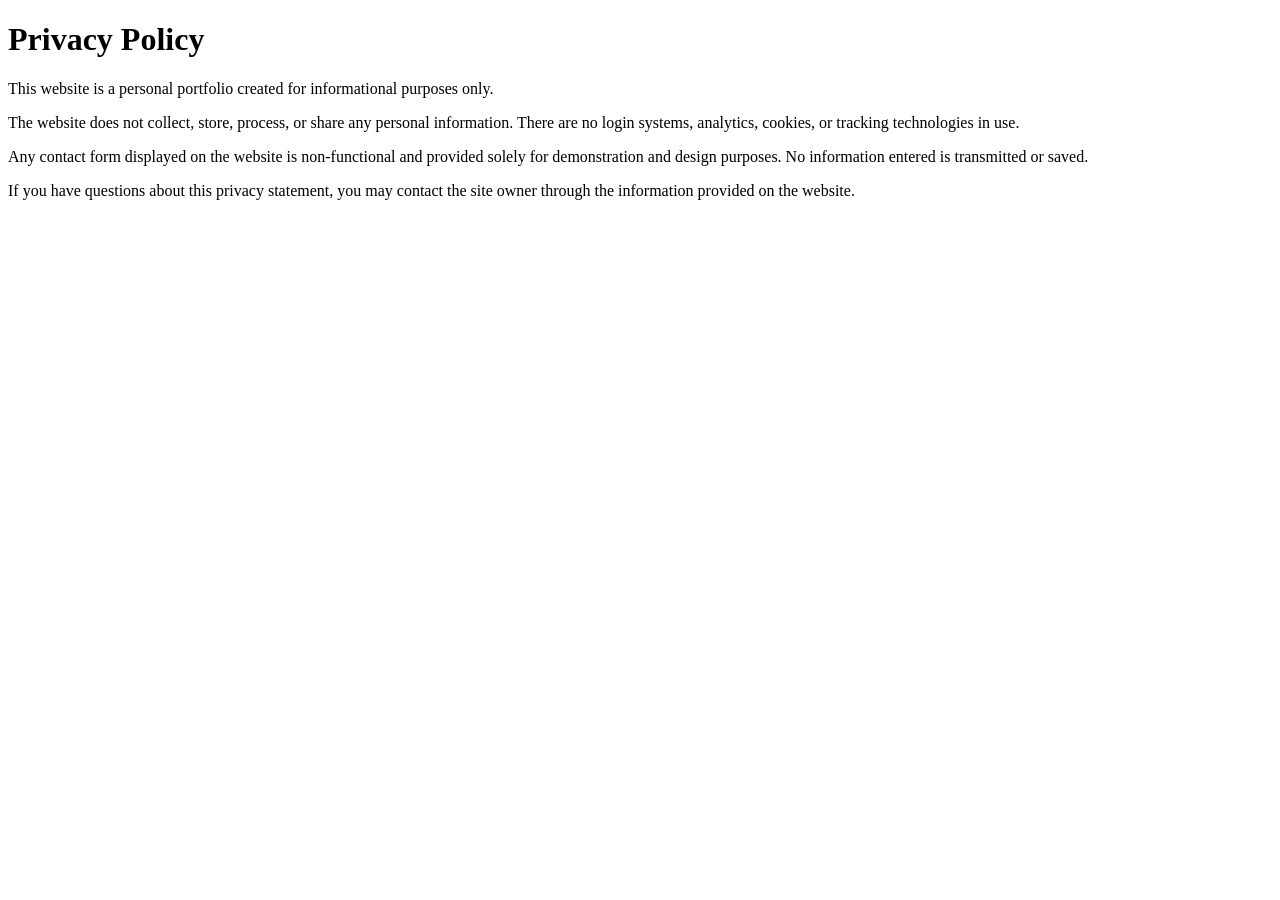
<file: privacy.html>
<!DOCTYPE html>
<html lang="en">
<head>
  <meta charset="UTF-8" />
  <title>Privacy Policy</title>
</head>
<body>
  <h1>Privacy Policy</h1>

  <p>
    This website is a personal portfolio created for informational purposes only.
  </p>

  <p>
    The website does not collect, store, process, or share any personal information.
    There are no login systems, analytics, cookies, or tracking technologies in use.
  </p>

  <p>
    Any contact form displayed on the website is non-functional and provided solely
    for demonstration and design purposes. No information entered is transmitted or saved.
  </p>

  <p>
    If you have questions about this privacy statement, you may contact the site owner
    through the information provided on the website.
  </p>
</body>
</html>
</file>
